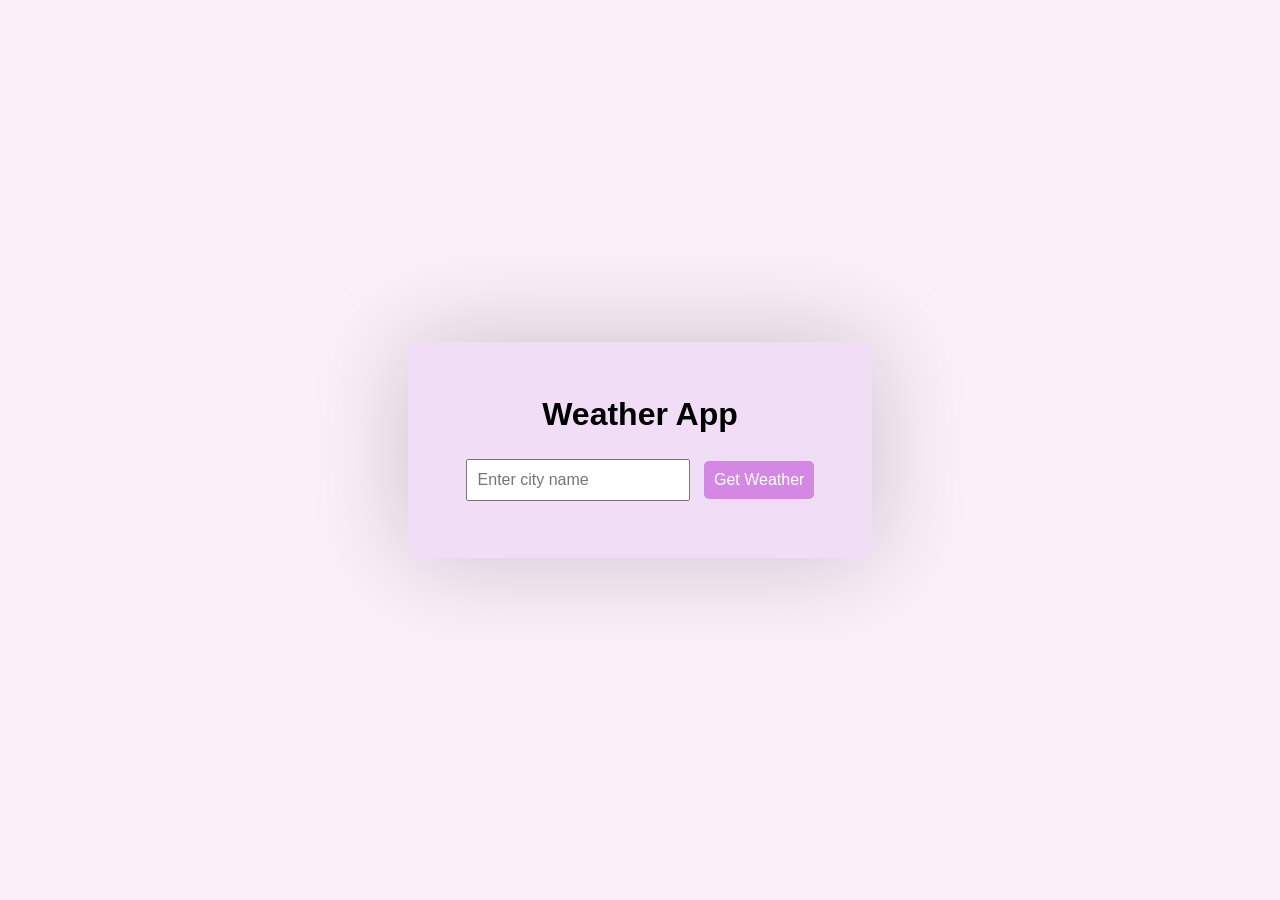
<file: index.html>
<!DOCTYPE html>
<html>
    <head>
        <title>Weather App</title>
        <link rel="stylesheet" href="style.css">
    </head>
    <body>
        <div class="container">
            <h1>Weather App</h1>
            <input type="text" id="cityInput" placeholder="Enter city name">
            <button id="searchBtn">Get Weather</button>
            <div id="weatherResult">

            </div>
        </div>
        <script src="script.js"></script>
    </body>
</html>
</file>
<file: style.css>
body {
    font-family: Arial, sans-serif;
    background: #fbf0fa;
    display: flex;
    justify-content: center;
    align-items: center;
    height: 100vh;
    margin: 0;
}

.container {
    background: rgb(241, 222, 246);
    padding: 2rem;
    border-radius: 10px;
    box-shadow: 0 0 100px rgba(0, 0, 0, 0.2);
    text-align: center;
    width: 400px;
}

input, button {
    padding: 10px;
    margin: 5px;
    font-size: 1rem;
}

button {
    background: #d488e3;
    color: white;
    border: none;
    cursor: pointer;
    border-radius: 5px;
}

button:hover {
    background: #7e3292;
}

#weatherResult {
    margin-top: 20px;
    font-size: 1.2rem;
}
</file>
<file: Weather API/style.css>
body {
    font-family: Arial, sans-serif;
    background: #fbf0fa;
    display: flex;
    justify-content: center;
    align-items: center;
    height: 100vh;
    margin: 0;
}

.container {
    background: rgb(241, 222, 246);
    padding: 2rem;
    border-radius: 10px;
    box-shadow: 0 0 100px rgba(0, 0, 0, 0.2);
    text-align: center;
    width: 400px;
}

input, button {
    padding: 10px;
    margin: 5px;
    font-size: 1rem;
}

button {
    background: #d488e3;
    color: white;
    border: none;
    cursor: pointer;
    border-radius: 5px;
}

button:hover {
    background: #7e3292;
}

#weatherResult {
    margin-top: 20px;
    font-size: 1.2rem;
}
</file>
